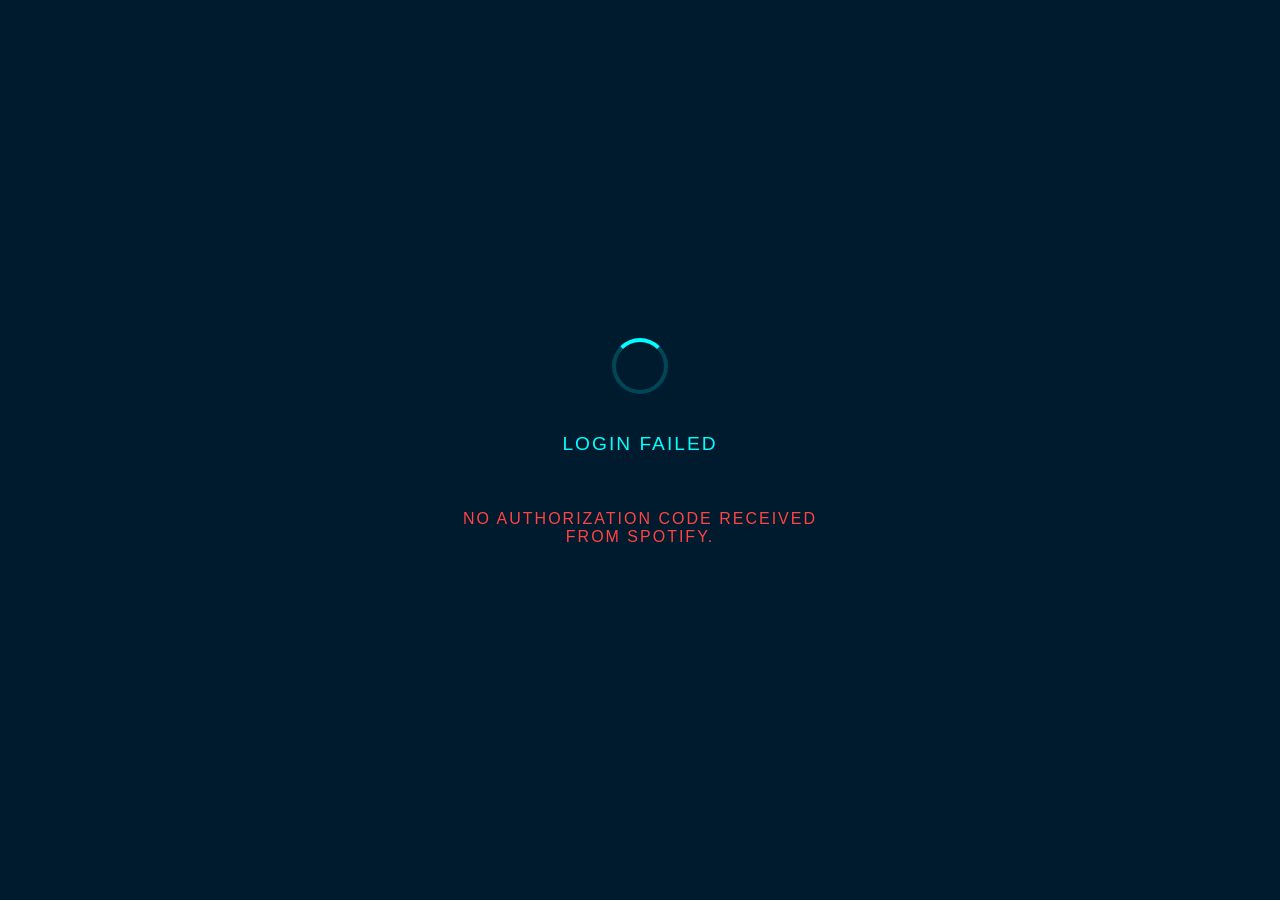
<file: callback.html>
<!DOCTYPE html>
<html lang="en">
<head>
    <meta charset="UTF-8">
    <meta name="viewport" content="width=device-width, initial-scale=1.0">
    <title>VibeRider – Logging in…</title>
    <style>
        body {
            margin: 0;
            font-family: 'Space Grotesk', sans-serif;
            background: #001a2e;
            color: #00ffff;
            display: flex;
            align-items: center;
            justify-content: center;
            height: 100vh;
            flex-direction: column;
            gap: 20px;
        }
        .spinner {
            width: 48px;
            height: 48px;
            border: 4px solid rgba(0,255,255,0.2);
            border-top-color: #00ffff;
            border-radius: 50%;
            animation: spin 0.8s linear infinite;
        }
        @keyframes spin { to { transform: rotate(360deg); } }
        p { font-size: 1.2rem; letter-spacing: 2px; text-transform: uppercase; }
        .error { color: #ff4444; font-size: 1rem; text-align: center; max-width: 400px; }
    </style>
</head>
<body>
    <div class="spinner"></div>
    <p id="status">Completing login…</p>
    <p id="error" class="error" hidden></p>

    <!-- Only load what's needed for the callback -->
    <script src="config.js"></script>
    <script src="src/auth/auth-manager.js"></script>

    <script>
        (async function handleCallback() {
            const statusEl = document.getElementById('status');
            const errorEl  = document.getElementById('error');

            try {
                const params       = new URLSearchParams(window.location.search);
                const code         = params.get('code');
                const state        = params.get('state');
                const errorParam   = params.get('error');

                if (errorParam) {
                    throw new Error('Spotify denied access: ' + errorParam);
                }

                if (!code) {
                    throw new Error('No authorization code received from Spotify.');
                }

                // CSRF state check
                const storedState = sessionStorage.getItem('spotify_auth_state');
                if (state !== storedState) {
                    throw new Error('State mismatch – possible CSRF attack.');
                }

                const codeVerifier = sessionStorage.getItem('spotify_code_verifier');
                if (!codeVerifier) {
                    throw new Error('Code verifier missing. Please try logging in again.');
                }

                statusEl.textContent = 'Exchanging token…';

                // Exchange code for access token
                const response = await fetch(VIBE_CONFIG.spotify.tokenEndpoint, {
                    method: 'POST',
                    headers: { 'Content-Type': 'application/x-www-form-urlencoded' },
                    body: new URLSearchParams({
                        client_id:     VIBE_CONFIG.spotify.clientId,
                        grant_type:    'authorization_code',
                        code:          code,
                        redirect_uri:  VIBE_CONFIG.spotify.redirectUri,
                        code_verifier: codeVerifier
                    })
                });

                if (!response.ok) {
                    const err = await response.json().catch(() => ({}));
                    throw new Error(`Token exchange failed (${response.status}): ${err.error_description || response.statusText}`);
                }

                const data = await response.json();

                AuthManager.setAccessToken(
                    data.access_token,
                    data.expires_in || 3600,
                    data.refresh_token || null
                );

                // Clean up PKCE params
                sessionStorage.removeItem('spotify_code_verifier');
                sessionStorage.removeItem('spotify_auth_state');

                statusEl.textContent = 'Login successful! Redirecting…';

                // Redirect based on whether we're running locally or on GitHub Pages
                const isLocalhost = location.hostname === 'localhost' || location.hostname === '127.0.0.1';
                const base = isLocalhost ? '/' : '/VibeRider/';
                window.location.replace(base);

            } catch (err) {
                console.error('Callback error:', err);
                statusEl.textContent = 'Login failed';
                errorEl.textContent  = err.message;
                errorEl.hidden = false;

                // Auto-redirect to home after 5 s so user can retry
                setTimeout(() => {
                    const isLocalhost = location.hostname === 'localhost' || location.hostname === '127.0.0.1';
                    window.location.replace(isLocalhost ? '/' : '/VibeRider/');
                }, 5000);
            }
        })();
    </script>
</body>
</html>
</file>
